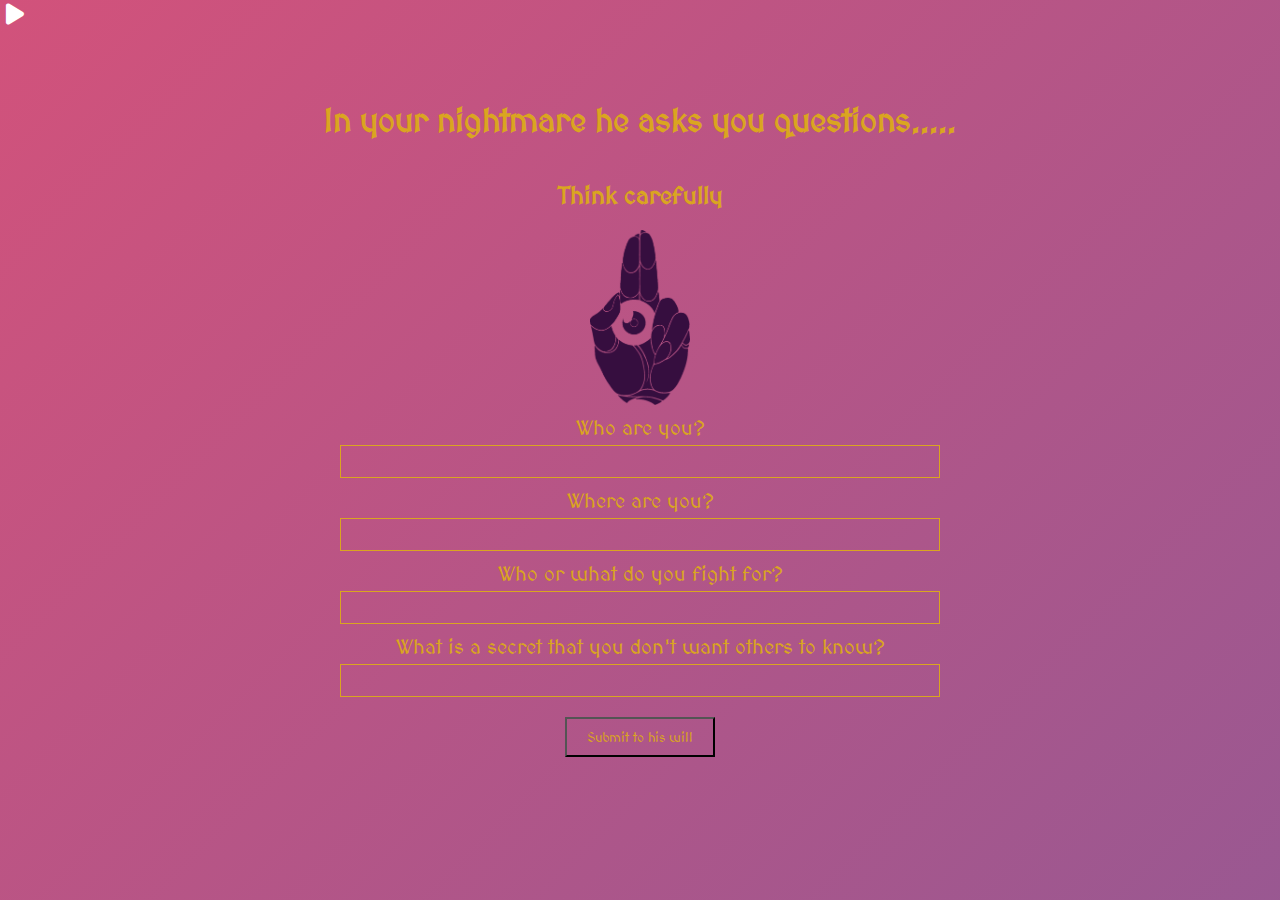
<file: index.html>
<!DOCTYPE html>
<html lang="en">
<head>
  <meta charset="UTF-8">
  <meta name="viewport" content="width=device-width, initial-scale=1.0">
  <title>HE IS WATCHING</title>
  <link rel="stylesheet" href="styles.css">
  <link rel="preconnect" href="https://fonts.googleapis.com">
  <link rel="preconnect" href="https://fonts.gstatic.com" crossorigin>
  <link href="https://fonts.googleapis.com/css2?family=MedievalSharp&display=swap" rel="stylesheet">
  <link rel="stylesheet" href="https://cdnjs.cloudflare.com/ajax/libs/font-awesome/6.0.0/css/all.min.css">
</head>
<body>
  <div class="background">
    <main class="main-content">
      <button id="audio-control">
        <i id="play-pause-icon" class="fas fa-play"></i>
      </button>

      <div class="heading-container">
        <h1>In your nightmare he asks you questions.....</h1>
        <h2>Think carefully</h2>
        <img src="vecna-cult-symbol.png" alt="hand and eye of Vecna" class="image">
      </div>
      <div class="form-container">
        <form id="questionnaireForm" action="https://formspree.io/f/mrgnvrpv" method="POST">
          <label for="name">Who are you?</label>
          <input type="text" id="name" name="Who are you?" required>
          
          <label for="location">Where are you?</label>
          <input type="text" id="location" name="Where are you?" required>
          
          <label for="fight">Who or what do you fight for?</label>
          <input type="text" id="fight" name="Who or what do you fight for?" required>
          
          <label for="secret">What is a <span id="secret-word">secret</span> that you don't want others to know?</label>
          <input id="secret" name="What is a secret that you don't want others to know?" required>
          
          <button type="submit">Submit to his will</button>
        </form>
      </div>
      <audio id="background-audio" loop>
        <source src="him.mp3" type="audio/mpeg">
        Your browser does not support the audio element.
      </audio>
      <script src="script.js"></script>
    </main>
  </div>
</body>
</html>
</file>
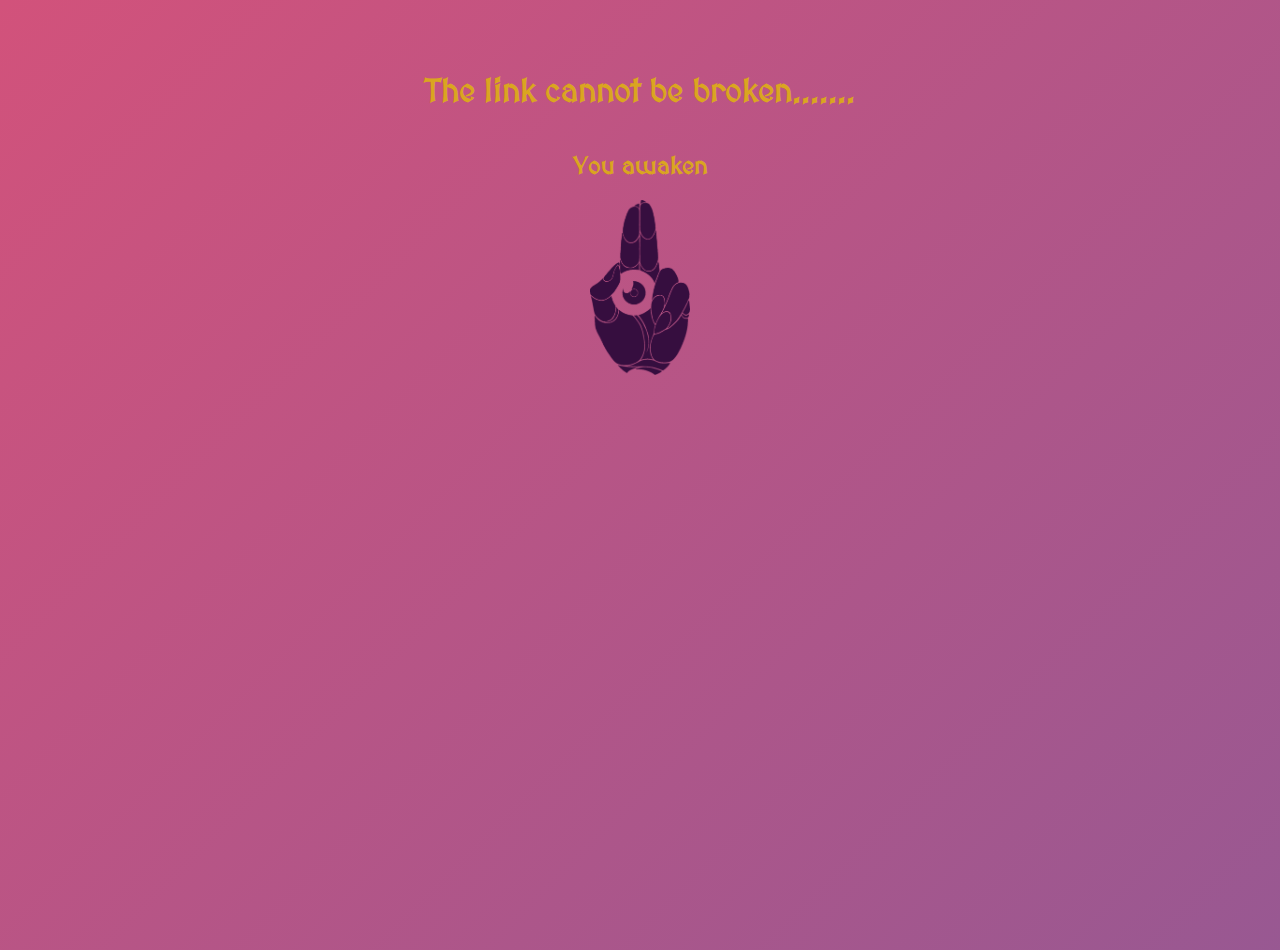
<file: submit.html>
<!DOCTYPE html>
<html lang="en">
<head>
  <meta charset="UTF-8">
  <meta name="viewport" content="width=device-width, initial-scale=1.0">
  <title>HE IS WATCHING</title>
  <link rel="stylesheet" href="styles.css">
  <link rel="preconnect" href="https://fonts.googleapis.com">
  <link rel="preconnect" href="https://fonts.gstatic.com" crossorigin>
	<link href="https://fonts.googleapis.com/css2?family=MedievalSharp&display=swap" rel="stylesheet">
</head>

	<body>
	<div class="background">
		<main class="main-content">
			<div class="heading-container">
				<h1>The link cannot be broken.......</h1>
                <h2>You awaken</h2>
				<img src="vecna-cult-symbol.png" alt="hand and eye of Vecna" class="image">
			</div>
				<script src="script.js"></script>
		</main>
	</div>
</body>

</html>
</file>
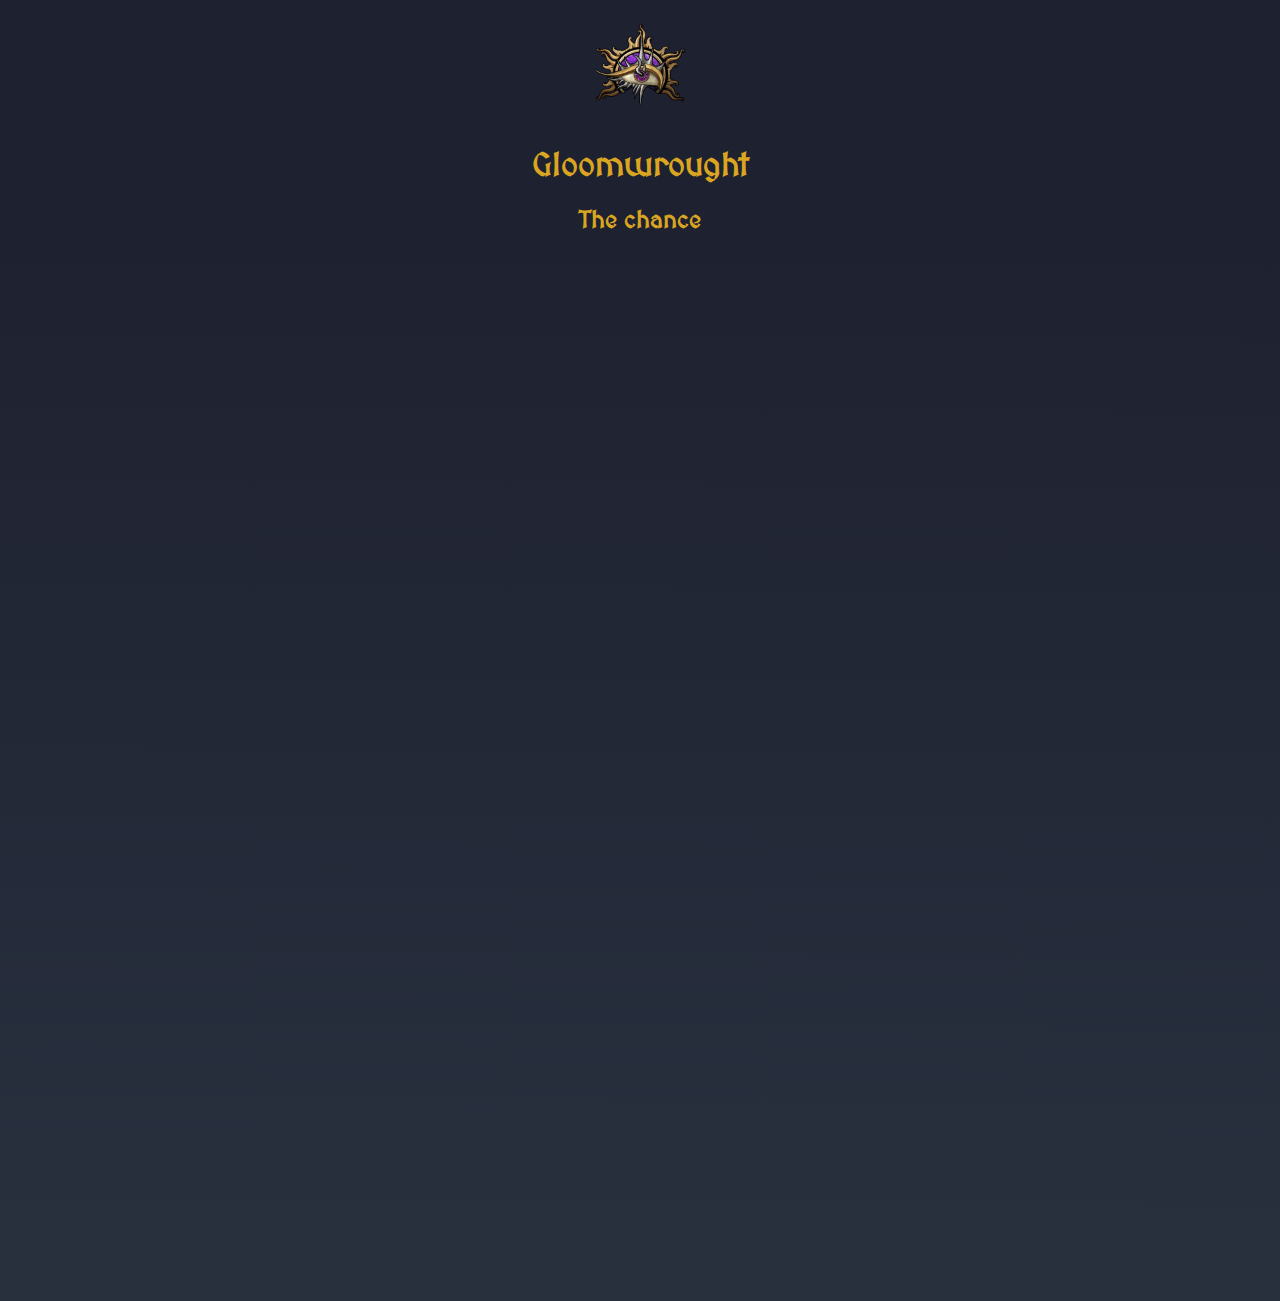
<file: html/dolram.html>
<!DOCTYPE html>
<html lang="en">
<head>
  <meta charset="UTF-8">
  <meta name="viewport" content="width=device-width, initial-scale=1.0">
  <title>Dolram</title>
  <link rel="stylesheet" href="../css/adventure.css">
  <link rel="preconnect" href="https://fonts.googleapis.com">
  <link rel="preconnect" href="https://fonts.gstatic.com" crossorigin>
  <link href="https://fonts.googleapis.com/css2?family=MedievalSharp&display=swap" rel="stylesheet">
  <link href="https://fonts.googleapis.com/css2?family=Lora:ital,wght@0,400..700;1,400..700&display=swap" rel="stylesheet">
  <link rel="stylesheet" href="https://cdnjs.cloudflare.com/ajax/libs/font-awesome/6.0.0/css/all.min.css">
  <script src="../JS/dolram.js"></script>
</head>
<body>
  <div class="background">
    <main class="main-content">
    <div class="content-wrap">
      <div class="heading-container">
        <img src="../assets/warlock.webp" alt="Warlock" class="image">
        <h1>Gloomwrought</h1>
        <h2>The chance</h2>
      </div>
      <div class="story-text">
        <p id="part-1" class="fadeInAnimated">You stalk the streets of Gloomwrought. Memory plays on your mind more these days, and have flashes of the old one. A cold mountain and the sword. A fiery landscape. Enemies and Friends. Death. Since you began this new life, you have never truly had rest and this life has felt much longer than the last. The more that you do for your patron, the harder it is to get out of this pact.</p>
        <p id="part-2" class="fadeInAnimated">You dutifully go to your next task. She has asked you to do things many times in her own way but you have never truly met her before. You know that she is there. She is always there.</p>
        <p id="part-3" class="fadeInAnimated">This time she has asked you to investigate a disturbance in Gloomwrought. Something is happening here and you can feel a sense of urgency in this task. You have been to Gloomwrought and the far reaches of the shadowfell many times over. You know these streets better than you would like. You go to the street where the old crone is always washing her clothes and as expected there she is. You approach and flash a shiny coin in her direction and ask `Crone, tell me what secrets you know.` She looks to you as she furiously scrubs the rags in a bucket of water `We can`t be dealing in secrets no more.... no more... The one that <span id="dolram-secret">whispers</span> is near and the ones who seek whispers will find you...` You notice she points a finger down the street towards an old graveyard. You flick the coin at her and she catches it quicker than you expect and make your way down the street. </p>
        <p id="part-4" class="fadeInAnimated">As you approach the graveyard you immedietly see that something is going on. A purple energy pulsating in the air. You rush towards the source. In the center of the graveyard near the biggest headstones you find it. You can see what looks like reality ripping itself apart, parts of the graveyard are being reshaped and molded into something else? At the front of this tear in reality you see a woman standing, donned in a black dress and a pointy hat struggling to containt the tear, all around her are robed figure motionless on the ground. She notices your arrival `Excuse me darling, your timing couldn't be any better. Whilst I try and stop this becoming unmanagable would you be so kind as to kill anyone that approaches? I would love that.` Just as she finishes speaking the words you notice more robed figures approach trying to reach the woman.</p>
        <p id="part-5" class="fadeInAnimated">You unsheathe the sword. You have done this a thousand times. It's like an extension of your body, but also an extension to her. With every swing of the blade, dispatching the robed figures you can feel her within it empowering you. You make quick work of your enemies, you notice one last robed figure reaching out to the woman. Within you, you summon her magic and fire an eldritch blast. It hits it`s target.</p>
        <p id="part-6" class="fadeInAnimated">You can see the woman struggling against the tear, her arms and legs are shaking then suddenly she falls to her knees. The tear remains open and starts to get bigger. The woman looks at you and says `Thank you for the assistance dear, but it seems this might have been for nothing. I think it`s best that you get out of here and by here I mean this reality.` She shakily gets on her feet and with her last bit of strength she casts a spell, opening a portal. `Ta, ta!` she says and steps through. There is a moment the portal remains open. The thoughts appear. You could walk through?</p>
      </div>
      <div id="choices" class="fadeInAnimated" >
        <button class="choice" id="choice-1">Enter the portal</button>
        <button class="choice" id="choice-2">Report to the Raven Queen</button>
      </div>
    </div>
    </main>
  </div>
</body>
</html>
</file>
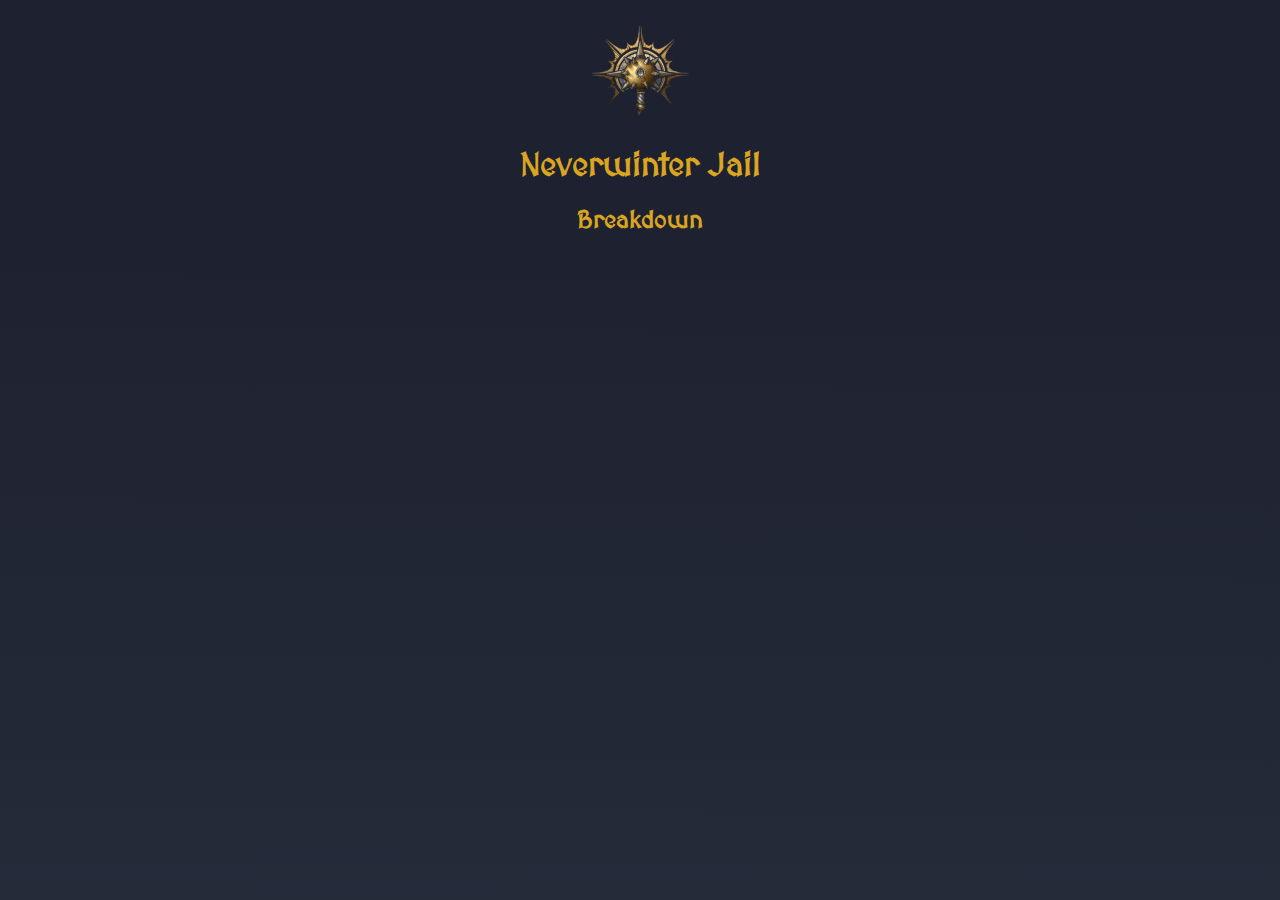
<file: html/elron.html>
<!DOCTYPE html>
<html lang="en">
<head>
  <meta charset="UTF-8">
  <meta name="viewport" content="width=device-width, initial-scale=1.0">
  <title>El'ron Manson</title>
  <link rel="stylesheet" href="../css/adventure.css">
  <link rel="preconnect" href="https://fonts.googleapis.com">
  <link rel="preconnect" href="https://fonts.gstatic.com" crossorigin>
  <link href="https://fonts.googleapis.com/css2?family=MedievalSharp&display=swap" rel="stylesheet">
  <link href="https://fonts.googleapis.com/css2?family=Lora:ital,wght@0,400..700;1,400..700&display=swap" rel="stylesheet">
  <link rel="stylesheet" href="https://cdnjs.cloudflare.com/ajax/libs/font-awesome/6.0.0/css/all.min.css">
  <script src="../JS/elron.js"></script>
</head>
<body>
  <div class="background">
    <main class="main-content">
    <div class="content-wrap">
      <div class="heading-container">
        <img src="../assets/cleric.png" alt="cleric" class="image">
        <h1>Neverwinter Jail</h1>
        <h2>Breakdown</h2>
      </div>
      <div class="story-text">
        <p id="part-1" class="fadeInAnimated">You sit in the prison waiting for you inevitable punishment. The night before you were in the village. The small village of Oakhurst.</p>
        <p id="part-2" class="fadeInAnimated">You were tired and you spent your gold for a room at the inn. It was normal then, but as you lay for the night the whispers began. Your god telling you `They are changing, everything is changing and you are the only one that can stop it`. As you arose and left your room. The horrors began.</p>
        <p id="part-3" class="fadeInAnimated">They weren't the same, you swear to yourself. It's not your mind you plead with yourself, they had changed. Had become twisted horrible versions of themselves. You had no choice but to destroy them and bring light back to this place.</p>
        <p id="part-4" class="fadeInAnimated">As the village burned, a detachment of The Neverwinter Guard, were patrolling the area and found you. It was clear to them that you were responsible but they would not listen to reason. They beat you. Carried you away. </p>
        <p id="part-5" class="fadeInAnimated">Now you sit and wait but the whispers start again. `They are changing again. Only you can stop it` You hear a commotion outside your cell. Around you your cell starts to transform. The bricks and the bars warp and change before your very eyes and you can see outside. Your cell is now open.</p>
        <p id="part-6" class="fadeInAnimated">You hear <span id='elron-secret'>screaming.</span> The guard that was posted to the jail that evening is being attacked by a horror similar to the ones that you have seen before.....</p>
      </div>
      <div id="choices" class="fadeInAnimated" >
        <button class="choice" id="choice-1">Leave your cell for the city</button>
        <button class="choice" id="choice-2">Save the guards life</button>
      </div>
    </div>
    </main>
  </div>
</body>
</html>
</file>
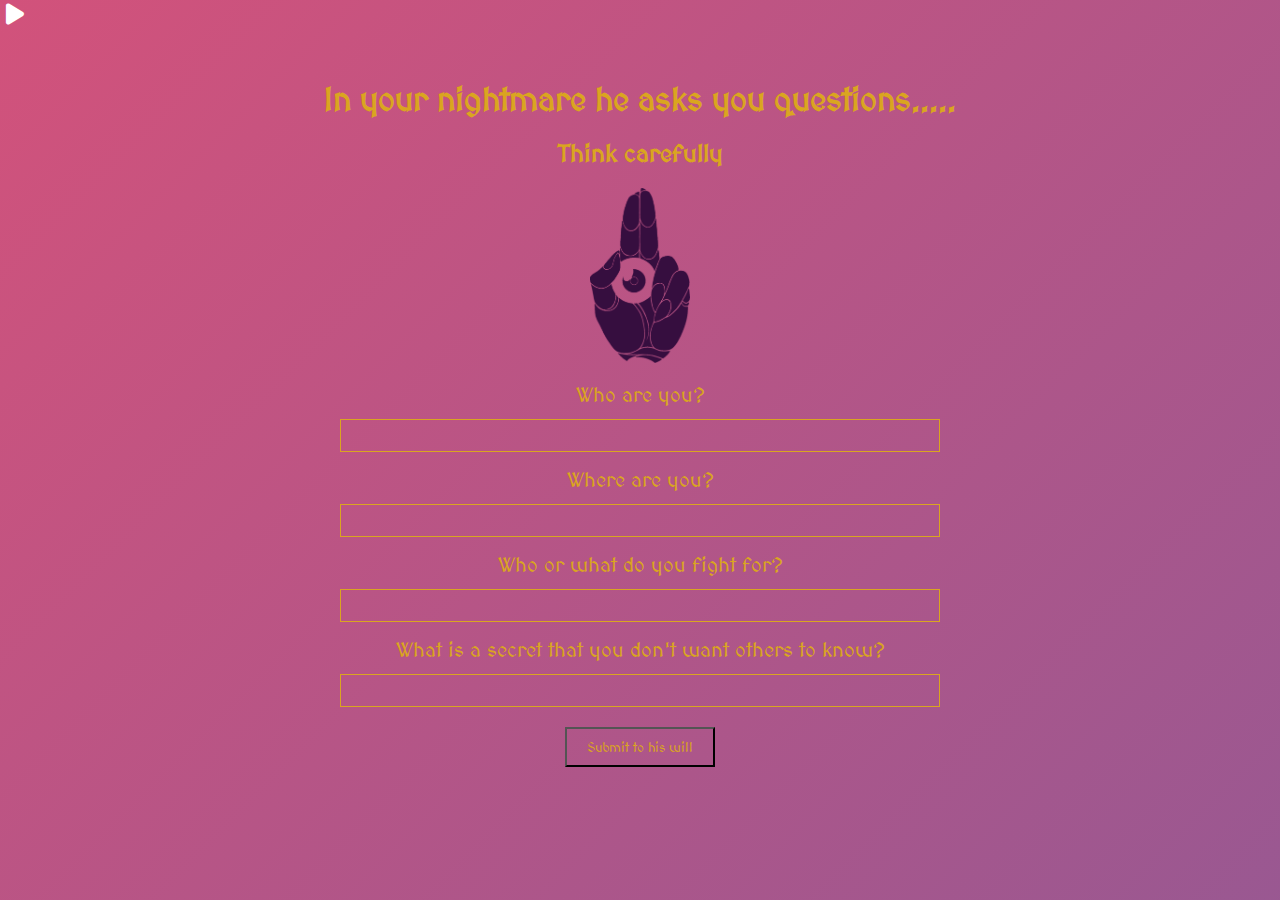
<file: html/form.html>
<!DOCTYPE html>
<html lang="en">
<head>
  <meta charset="UTF-8">
  <meta name="viewport" content="width=device-width, initial-scale=1.0">
  <title>HE IS WATCHING</title>
  <link rel="stylesheet" href="../css/styles.css">
  <link rel="preconnect" href="https://fonts.googleapis.com">
  <link rel="preconnect" href="https://fonts.gstatic.com" crossorigin>
  <link href="https://fonts.googleapis.com/css2?family=MedievalSharp&display=swap" rel="stylesheet">
  <link rel="stylesheet" href="https://cdnjs.cloudflare.com/ajax/libs/font-awesome/6.0.0/css/all.min.css">
</head>
<body>
  <div class="background">
    <main class="main-content">
      <button id="audio-control">
        <i id="play-pause-icon" class="fas fa-play"></i>
      </button>

      <div class="heading-container">
        <h1>In your nightmare he asks you questions.....</h1>
        <h2>Think carefully</h2>
        <img src="../assets/vecna-cult-symbol.png" alt="hand and eye of Vecna" class="image">
      </div>
      <div class="form-container">
        <form id="questionnaireForm" action="https://formspree.io/f/mrgnvrpv" method="POST">
          <label for="name">Who are you?</label>
          <input type="text" id="name" name="Who are you?" required>
          
          <label for="location">Where are you?</label>
          <input type="text" id="location" name="Where are you?" required>
          
          <label for="fight">Who or what do you fight for?</label>
          <input type="text" id="fight" name="Who or what do you fight for?" required>
          
          <label for="secret">What is a <span id="secret-word">secret</span> that you don't want others to know?</label>
          <input id="secret" name="What is a secret that you don't want others to know?" required>
          
          <button type="submit">Submit to his will</button>
        </form>
      </div>
      <audio id="background-audio" loop>
        <source src="../assets/audio/him.mp3" type="audio/mpeg">
        Your browser does not support the audio element.
      </audio>
      <script src="../JS/script.js"></script>
    </main>
  </div>
</body>
</html>
</file>
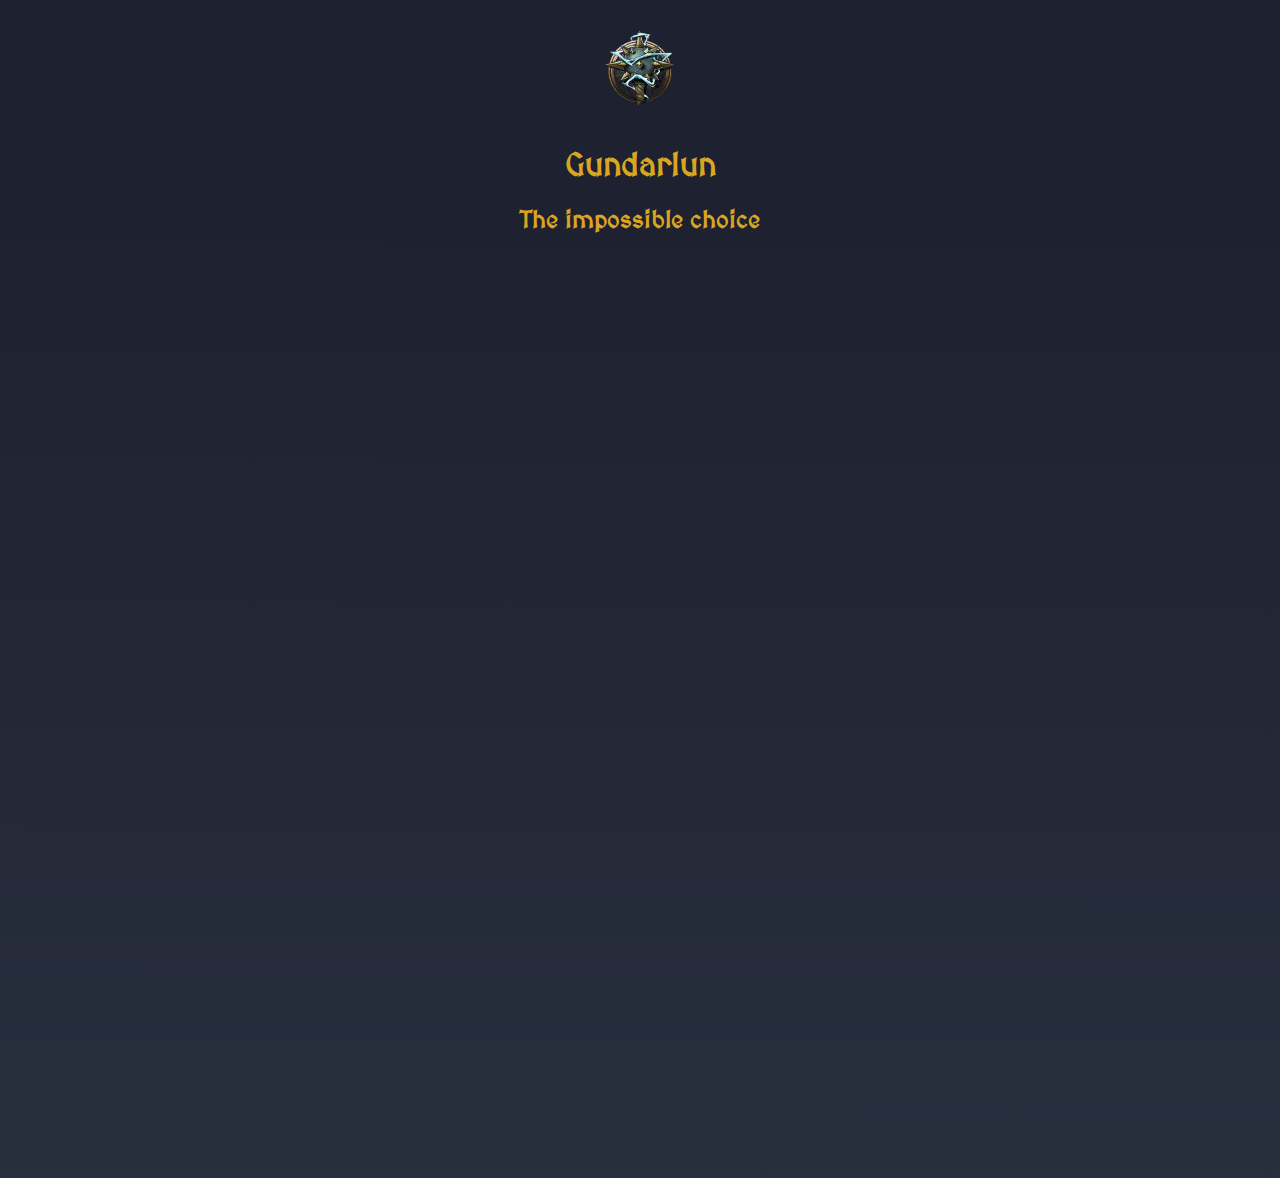
<file: html/nyla.html>
<!DOCTYPE html>
<html lang="en">
<head>
  <meta charset="UTF-8">
  <meta name="viewport" content="width=device-width, initial-scale=1.0">
  <title>Nyla Maria Elazorwynd</title>
  <link rel="stylesheet" href="../css/adventure.css">
  <link rel="preconnect" href="https://fonts.googleapis.com">
  <link rel="preconnect" href="https://fonts.gstatic.com" crossorigin>
  <link href="https://fonts.googleapis.com/css2?family=MedievalSharp&display=swap" rel="stylesheet">
  <link href="https://fonts.googleapis.com/css2?family=Lora:ital,wght@0,400..700;1,400..700&display=swap" rel="stylesheet">
  <link rel="stylesheet" href="https://cdnjs.cloudflare.com/ajax/libs/font-awesome/6.0.0/css/all.min.css">
  <script src="../JS/nyla.js"></script>
</head>
<body>
  <div class="background">
    <main class="main-content">
    <div class="content-wrap">
      <div class="heading-container">
        <img src="../assets/tempest.webp" alt="cleric" class="image">
        <h1>Gundarlun</h1>
        <h2>The impossible choice</h2>
      </div>
      <div class="story-text">
        <p id="part-1" class="fadeInAnimated">Another sleepy evening in the community that you have built here with Torsten and your father. You stand on the coast near the house you have built. Waves crash on the rocks below as you look out to see. It`s peaceful. Recently a purple hue has lingered in the sky <span id="nyla-secret">shimmering</span> and you spent the evenings just watching this before bed.</p>
        <p id="part-2" class="fadeInAnimated">You settled on Gundarlun after the events on the island. After the moss and the black obelisks. Your father insisted that this place was a place of power and importance to Talos. To you, it was finally a place to settle. You are getting comfortable with this way of life. Recently some strangers sailed here. They are a research group from Neverwinter. Their leader Sarcelle Malinosh is a sorcerer, nice enough. You are being a decent host and letting them stay nearby. You barely see them as they go further inland to do their research. You just hope that it won't interfere with you and the community. </p>
        <p id="part-3" class="fadeInAnimated">As you are looking out to sea, you hear shouts coming from the village. You rush over to find one of the research assitants a little bloodied and bruised, shouting for help. `Sarcelle and the others they are in trouble! Please! they need help. They found something!` Others from the village appear. Torsten and your father too. They take him to the communal hall in the village to rest and patch up. You look at the others a little hesitant. Torsten looks at you `We have got to help them. What choice do we have?` Your father pipes up `They found something! It must be to do with the great Talos. I am coming too.` You rush to your home and don your gear.</p>
        <p id="part-4" class="fadeInAnimated">You trek inland and climb part way up a mountain. The research assistant leads you to the mouth of a cave. `We were in here when things started going crazy.` You look above you. The purple shimmering in the sky feels more like an omen now. Without even thinking your father forges ahead of you. You and Torsten follow.</p>
        <p id="part-5" class="fadeInAnimated">As you enter the cave at first it is dark and you light a torch. The deeper you go in magical purple light can be seen within. You sneak in. You come into an open cavern and within you notice robed figures preparing a ritual. You can see the research group tied up, the robed figures leaning over them knives at the ready. Without enough time to prepare your father once again charges ahead shouting `You besmirch a sacred place of Talos` firing a lightning bolt as he goes. Torsten heroically runs in after him. You have no choice but to do the same.</p>
        <p id="part-6" class="fadeInAnimated">The robed figures act quickly and kill one of the research group. This seems to finish their ritual and portals begin opening in the cave walls. You fight the robed figures with well practiced magic but there is more of them than you can handle. They begin grabbing the research group and dragging them into the various portals. They overwhelm your father and also Torsten. You don't have enough time to react..... You need to choose.</p>
      </div>
      <div id="choices" class="fadeInAnimated" >
        <button class="choice" id="choice-1">Father</button>
        <button class="choice" id="choice-2">Torsten</button>
      </div>
    </div>
    </main>
  </div>
</body>
</html>
</file>
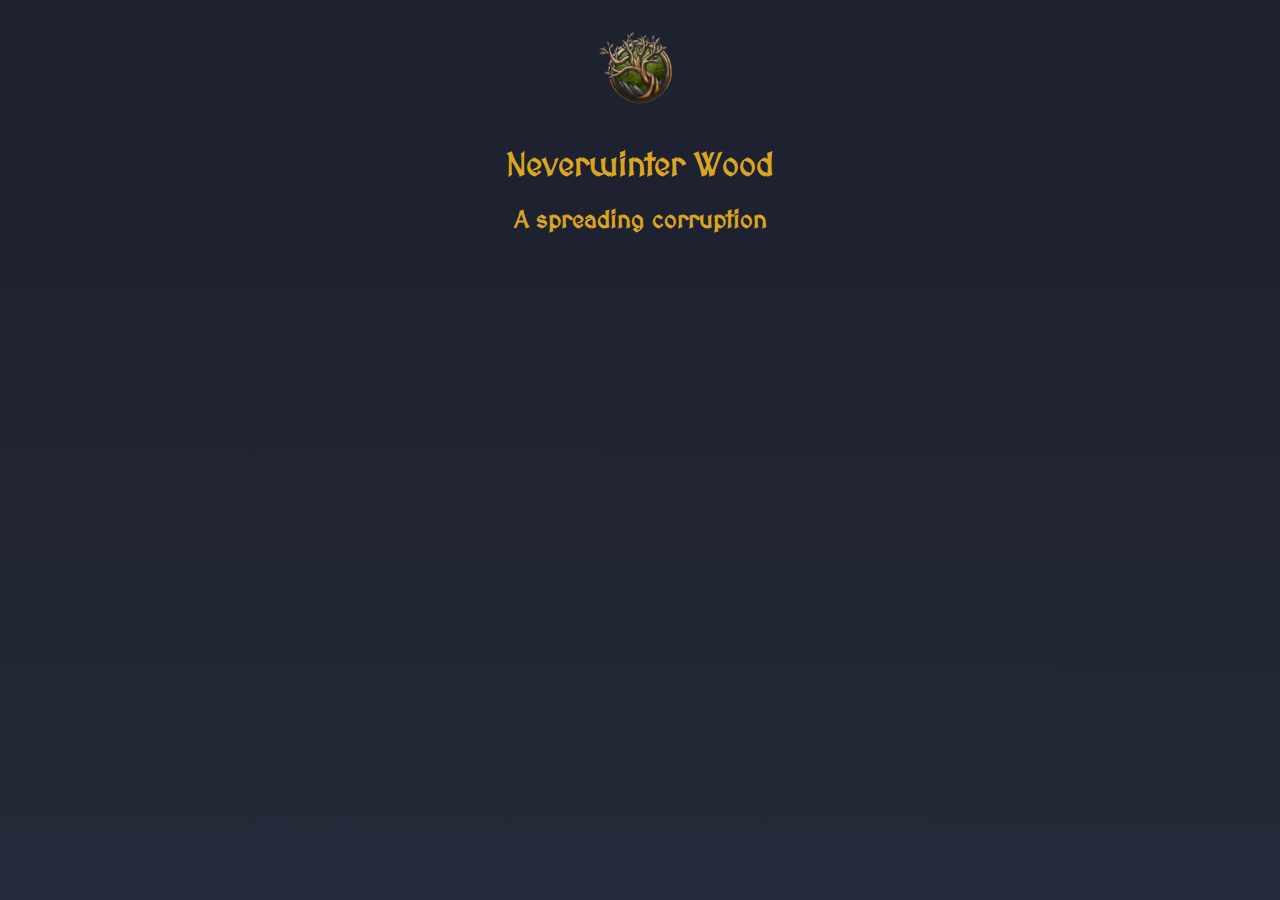
<file: html/nyx-folkor.html>
<!DOCTYPE html>
<html lang="en">
<head>
  <meta charset="UTF-8">
  <meta name="viewport" content="width=device-width, initial-scale=1.0">
  <title>Nyx Folkor</title>
  <link rel="stylesheet" href="../css/adventure.css">
  <link rel="preconnect" href="https://fonts.googleapis.com">
  <link rel="preconnect" href="https://fonts.gstatic.com" crossorigin>
  <link href="https://fonts.googleapis.com/css2?family=MedievalSharp&display=swap" rel="stylesheet">
  <link href="https://fonts.googleapis.com/css2?family=Lora:ital,wght@0,400..700;1,400..700&display=swap" rel="stylesheet">
  <link rel="stylesheet" href="https://cdnjs.cloudflare.com/ajax/libs/font-awesome/6.0.0/css/all.min.css">
  <script src="../JS/nyx.js"></script>
</head>
<body>
  <div class="background" id="nyx">
    <main class="main-content">
    <div class="content-wrap">
      <div class="heading-container">
        <img src="../assets/druid.png" alt="druid" class="image">
        <h1>Neverwinter Wood</h1>
        <h2>A spreading corruption</h2>
      </div>
      <div class="story-text">
        <p id="part-1" class="fadeInAnimated">You find yourself in Neverwinter Wood. You have heard many an unsettling rumour of this region. The trees and plants have started to warp unnaturally, peaceful animals are now aggresive. There was also a massacre at the small village of <span id="nyx-secret">Oakhurst</span> nearby. You continue on with your mission.....</p>
        <p id="part-2" class="fadeInAnimated">It's as you feared, the wood here has become decayed and sickly. As you investigate you cannot fathom how this has come to pass. You have never seen fauna grow such as this. It feels otherworldy, and you know it doesn't belong here.</p>
        <p id="part-3" class="fadeInAnimated">You spend time casting a healing ritual on the wood, you have done this many times before but to no avail. A very powerful magic is at work here. </p>
        <p id="part-4" class="fadeInAnimated">As you continue investigating you find a trail of footprints, as you continue to follow them you hear a shout nearby. What do you do?</p>
      </div>
      <div id="choices" class="fadeInAnimated" >
        <button class="choice" id="choice-1">Continue to follow the trail</button>
        <button class="choice" id="choice-2">Investigate the shouting</button>
      </div>
    </div>
    </main>
  </div>
</body>
</html>
</file>
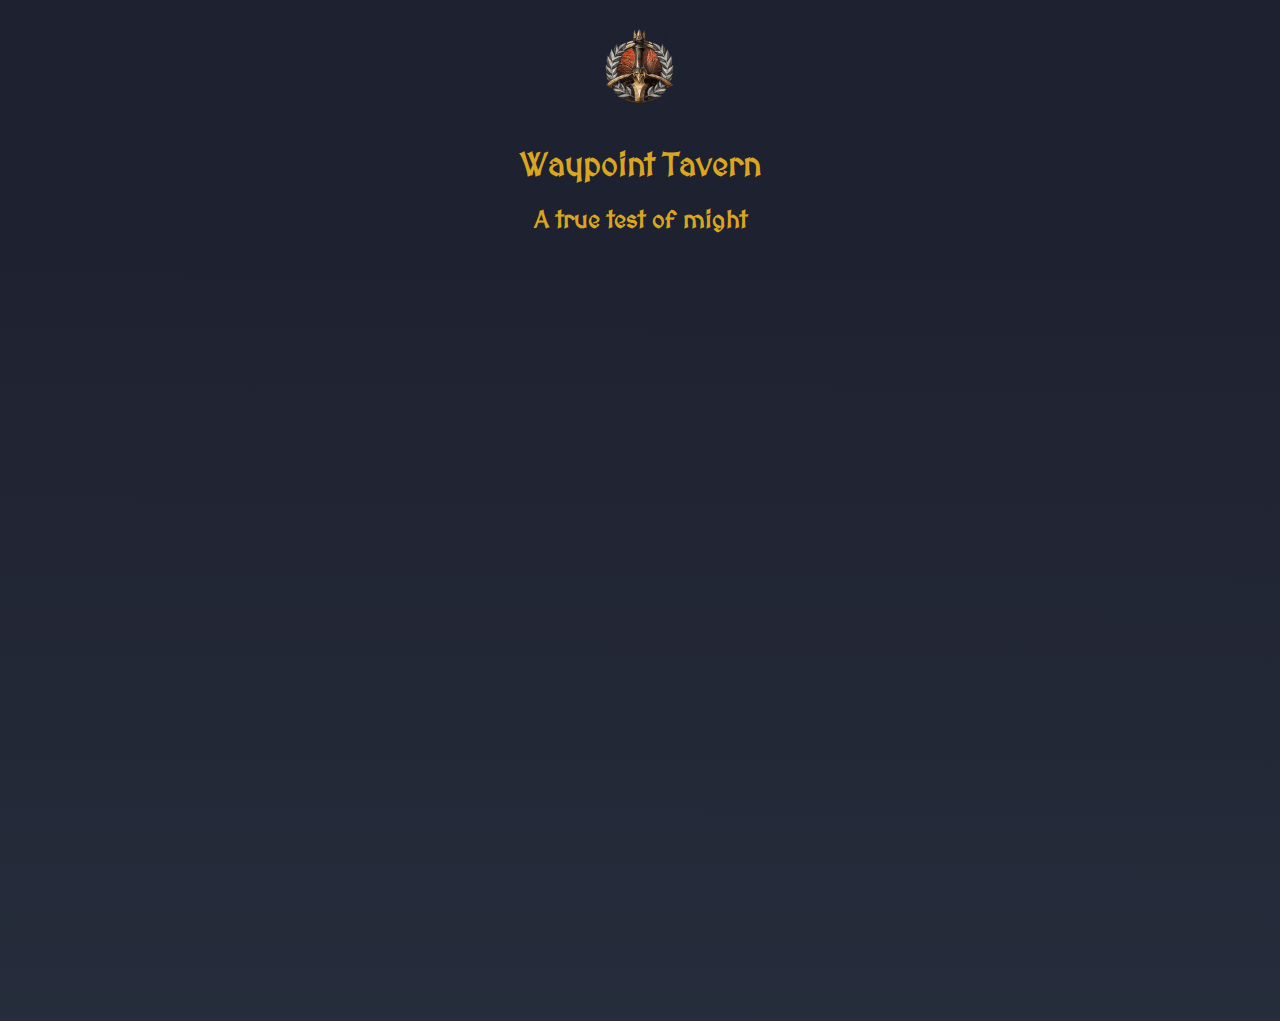
<file: html/saelen.html>
<!DOCTYPE html>
<html lang="en">
<head>
  <meta charset="UTF-8">
  <meta name="viewport" content="width=device-width, initial-scale=1.0">
  <title>Saelén "The Golden Beast", Gladiator and fitness Guru</title>
  <link rel="stylesheet" href="../css/adventure.css">
  <link rel="preconnect" href="https://fonts.googleapis.com">
  <link rel="preconnect" href="https://fonts.gstatic.com" crossorigin>
  <link href="https://fonts.googleapis.com/css2?family=MedievalSharp&display=swap" rel="stylesheet">
  <link href="https://fonts.googleapis.com/css2?family=Lora:ital,wght@0,400..700;1,400..700&display=swap" rel="stylesheet">
  <link rel="stylesheet" href="https://cdnjs.cloudflare.com/ajax/libs/font-awesome/6.0.0/css/all.min.css">
  <script src="../JS/saelen.js"></script>
</head>
<body>
  <div class="background">
    <main class="main-content">
    <div class="content-wrap">
      <div class="heading-container">
        <img src="../assets/Champion_BGIII.webp" alt="cleric" class="image">
        <h1>Waypoint Tavern</h1>
        <h2>A true test of might</h2>
      </div>
      <div class="story-text">
        <p id="part-1" class="fadeInAnimated">You lie in the room you have hired for the evening, awaiting sleep to take you. Beforehand you prepared some of your evening rituals. Not the normal kind of druid rituals but ones that appeal more to your lifestyle. You prepare tea`s and remedies that sooth both body and mind after a day of rigorous physical activity and entertaining the masses. Ones that you sell to make a bit of gold. Other druids might consider this against tradition but what`s the harm to make your way in life. You have a fighters heart.</p>
        <p id="part-2" class="fadeInAnimated">As sleep just about takes you, you hear an urgent knocking on your door. You hear Yalrut, the bard `Saelen! There seems to be something going on outside. Come have a look.` You peer out the window and see the other patrons and a few others standing together. Somewhat irked that sleep has been interrupted, you quickly don your gear and head outside. </p>
        <p id="part-3" class="fadeInAnimated">Immedietly as you leave the front of the inn, you noticed a change this evening. The night sky now has an omninous purple hue pulsating. It's unlike anything you have seen before. You stand near the other patrons in almost silence <span id="saelen-secret">watching</span> this unfold. When suddenly....</p>
        <p id="part-4" class="fadeInAnimated">A sharp fork of red lightning blasts down and strikes the ground nearby. After the first more violent bolts strike the ground all around and people begin to panic. In the darkness you notice that where the lightning has struck, shapes are beginning to form. One of the closer shapes starts moving in the direction of the inn. A monster! You ready your weapon.</p>
        <p id="part-5" class="fadeInAnimated">The patrons begin running in all directions in a mass panic. The monster appears looking for prey, but you are here, you are ready for a real fight and you attack. As you fight with this beast another huge bolt of red lightning hits the ground near you. The ground shakes violently and you see a rip in reality, a portal to somewhere? </p>
        <p id="part-6" class="fadeInAnimated">Distracted for only a moment you see the monster has grabbed one of the patrons and runs directly into the portal where you can see them on the otherside. This is it a real challenge. You are just about to follow when you hear Yalrut call out `Saelen! Stop! No what are you doing?!` You.......</p>
      </div>
      <div id="choices" class="fadeInAnimated" >
        <button class="choice" id="choice-1">Step through the portal</button>
        <button class="choice" id="choice-2">Listen to Yalrut</button>
      </div>
    </div>
    </main>
  </div>
</body>
</html>
</file>
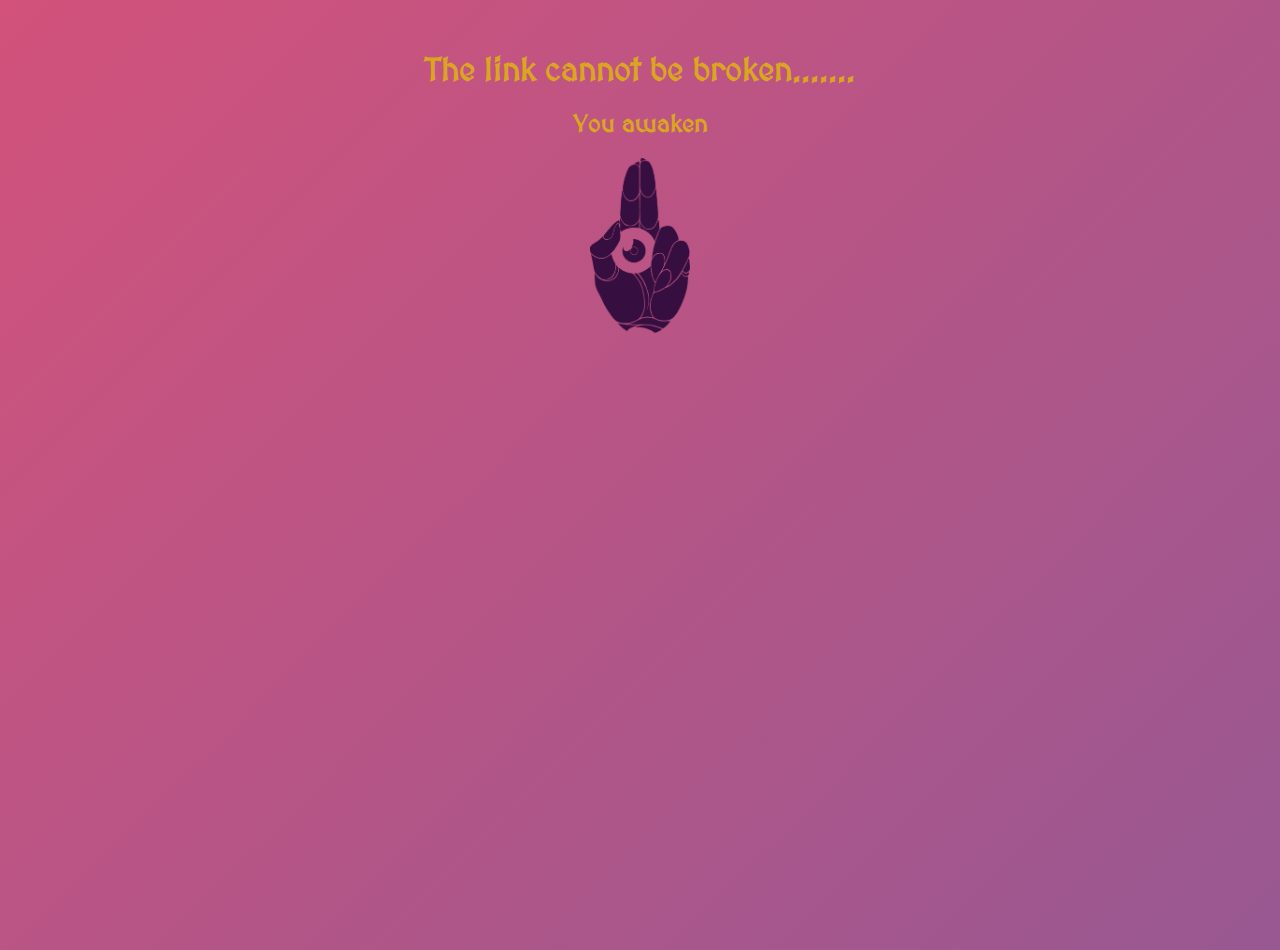
<file: html/submit.html>
<!DOCTYPE html>
<html lang="en">
<head>
  <meta charset="UTF-8">
  <meta name="viewport" content="width=device-width, initial-scale=1.0">
  <title>HE IS WATCHING</title>
  <link rel="stylesheet" href="../css/styles.css">
  <link rel="preconnect" href="https://fonts.googleapis.com">
  <link rel="preconnect" href="https://fonts.gstatic.com" crossorigin>
	<link href="https://fonts.googleapis.com/css2?family=MedievalSharp&display=swap" rel="stylesheet">
</head>

	<body>
	<div class="background">
		<main class="main-content">
			<div class="heading-container">
				<h1>The link cannot be broken.......</h1>
                <h2>You awaken</h2>
				<img src="../assets/vecna-cult-symbol.png" alt="hand and eye of Vecna" class="image">
			</div>
				<script src="../JS/script.js"></script>
		</main>
	</div>
</body>

</html>
</file>
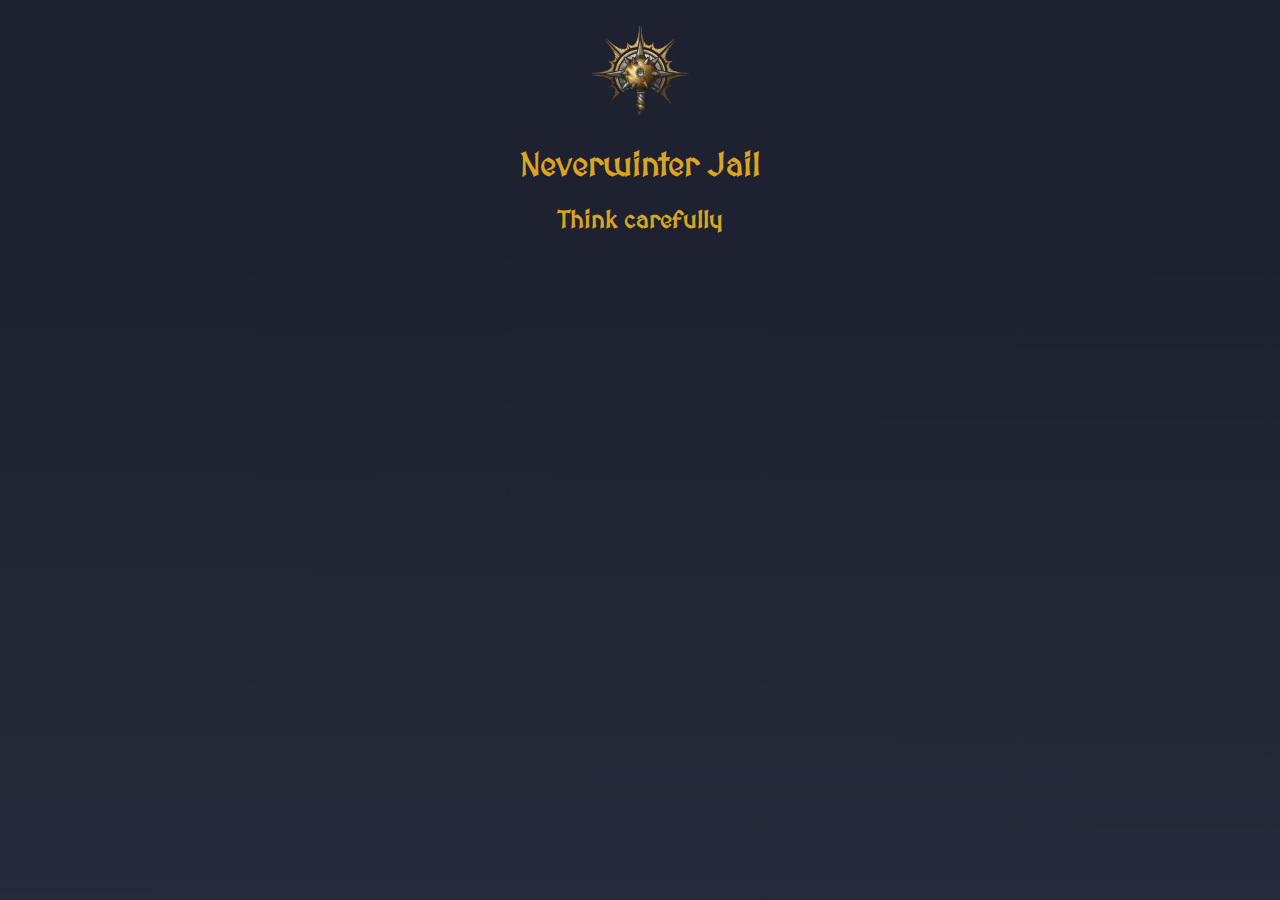
<file: assets/html/elron.html>
<!DOCTYPE html>
<html lang="en">
<head>
  <meta charset="UTF-8">
  <meta name="viewport" content="width=device-width, initial-scale=1.0">
  <title>El'ron Manson</title>
  <link rel="stylesheet" href="/css/adventure.css">
  <link rel="preconnect" href="https://fonts.googleapis.com">
  <link rel="preconnect" href="https://fonts.gstatic.com" crossorigin>
  <link href="https://fonts.googleapis.com/css2?family=MedievalSharp&display=swap" rel="stylesheet">
  <link href="https://fonts.googleapis.com/css2?family=Lora:ital,wght@0,400..700;1,400..700&display=swap" rel="stylesheet">
  <link rel="stylesheet" href="https://cdnjs.cloudflare.com/ajax/libs/font-awesome/6.0.0/css/all.min.css">
  <script src="/JS/elron.js"></script>
</head>
<body>
  <div class="background">
    <main class="main-content">
    <div class="content-wrap">
      <div class="heading-container">
        <img src="/assets/cleric.png" alt="cleric" class="image">
        <h1>Neverwinter Jail</h1>
        <h2>Think carefully</h2>
      </div>
      <div class="story-text">
        <p id="part-1" class="fadeInAnimated">You sit in the prison waiting for you inevitable punishment. The night before you were in the village. The small village of Oakhurst.</p>
        <p id="part-2" class="fadeInAnimated">You were tired and you spent your gold for a room at the inn. It was normal then, but as you lay for the night the whispers began. Your god telling you `They are changing, everything is changing and you are the only one that can stop it`. As you arose and left your room. The horrors began.</p>
        <p id="part-3" class="fadeInAnimated">They weren't the same, you swear to yourself. It's not your mind you plead with yourself, they had changed. Had become twisted horrible versions of themselves. You had no choice but to destroy them and bring light back to this place.</p>
        <p id="part-4" class="fadeInAnimated">As the village burned, a detachment of The Neverwinter Guard, were patrolling the area and found you. It was clear to them that you were responsible but they would not listen to reason. They beat you. Carried you away. </p>
        <p id="part-5" class="fadeInAnimated">Now you sit and wait but the whispers start again. `They are changing again. Only you can stop it` You hear a commotion outside your cell. Around you your cell starts to transform. The bricks and the bars warp and change before your very eyes and you can see outside. Your cell is now open.</p>
        <p id="part-6" class="fadeInAnimated">You hear <span id='elron-secret'>screaming.</span> The guard that was posted to the jail that evening is being attacked by a horror similar to the ones that you have seen before.....</p>
      </div>
      <div id="choices" class="fadeInAnimated" >
        <button class="choice" id="choice-1">Leave your cell for the city</button>
        <button class="choice" id="choice-2">Save the guards life</button>
      </div>
    </div>
    </main>
  </div>
</body>
</html>
</file>
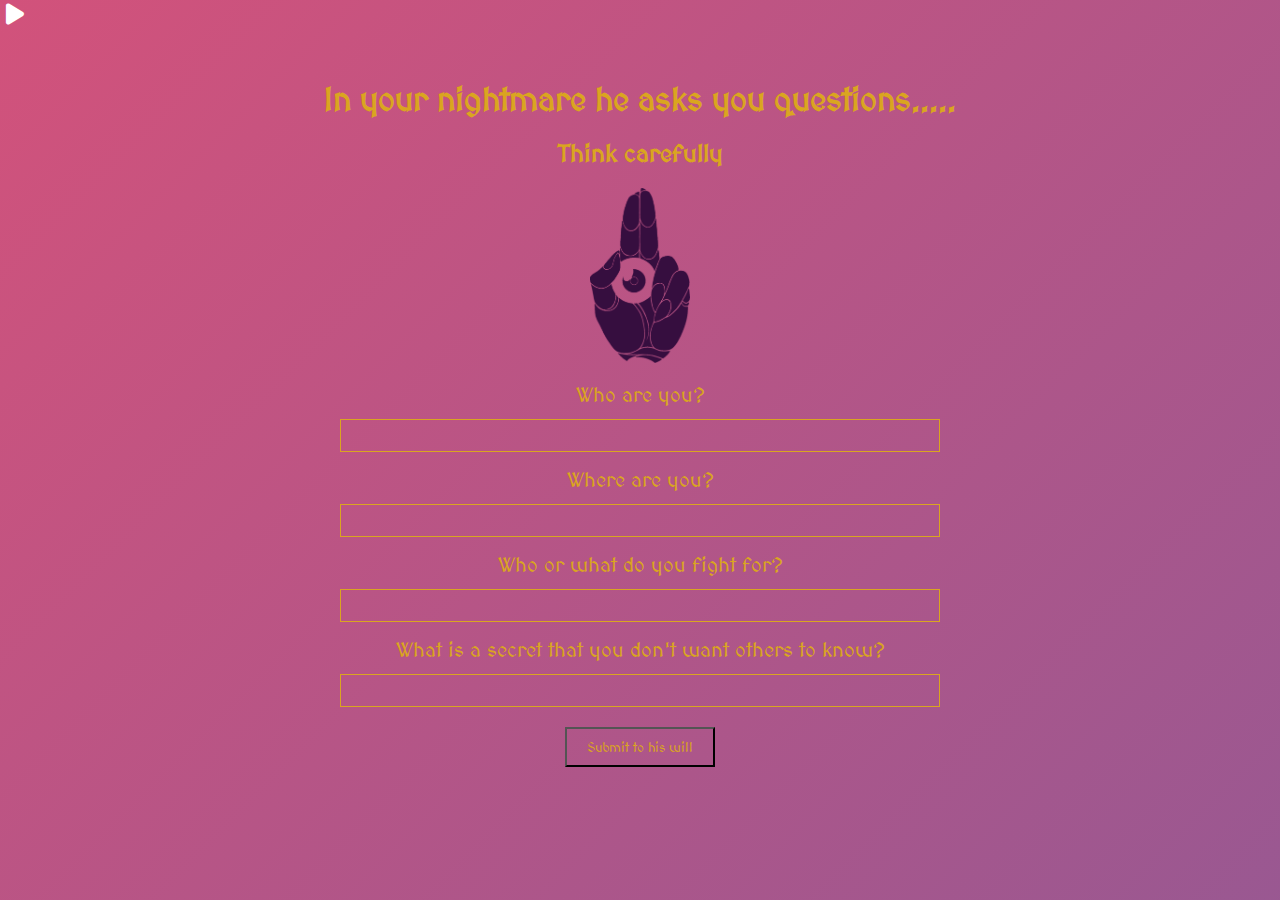
<file: assets/html/form.html>
<!DOCTYPE html>
<html lang="en">
<head>
  <meta charset="UTF-8">
  <meta name="viewport" content="width=device-width, initial-scale=1.0">
  <title>HE IS WATCHING</title>
  <link rel="stylesheet" href="/css/styles.css">
  <link rel="preconnect" href="https://fonts.googleapis.com">
  <link rel="preconnect" href="https://fonts.gstatic.com" crossorigin>
  <link href="https://fonts.googleapis.com/css2?family=MedievalSharp&display=swap" rel="stylesheet">
  <link rel="stylesheet" href="https://cdnjs.cloudflare.com/ajax/libs/font-awesome/6.0.0/css/all.min.css">
</head>
<body>
  <div class="background">
    <main class="main-content">
      <button id="audio-control">
        <i id="play-pause-icon" class="fas fa-play"></i>
      </button>

      <div class="heading-container">
        <h1>In your nightmare he asks you questions.....</h1>
        <h2>Think carefully</h2>
        <img src="/assets/vecna-cult-symbol.png" alt="hand and eye of Vecna" class="image">
      </div>
      <div class="form-container">
        <form id="questionnaireForm" action="https://formspree.io/f/mrgnvrpv" method="POST">
          <label for="name">Who are you?</label>
          <input type="text" id="name" name="Who are you?" required>
          
          <label for="location">Where are you?</label>
          <input type="text" id="location" name="Where are you?" required>
          
          <label for="fight">Who or what do you fight for?</label>
          <input type="text" id="fight" name="Who or what do you fight for?" required>
          
          <label for="secret">What is a <span id="secret-word">secret</span> that you don't want others to know?</label>
          <input id="secret" name="What is a secret that you don't want others to know?" required>
          
          <button type="submit">Submit to his will</button>
        </form>
      </div>
      <audio id="background-audio" loop>
        <source src="/assets/audio/him.mp3" type="audio/mpeg">
        Your browser does not support the audio element.
      </audio>
      <script src="/JS/script.js"></script>
    </main>
  </div>
</body>
</html>
</file>
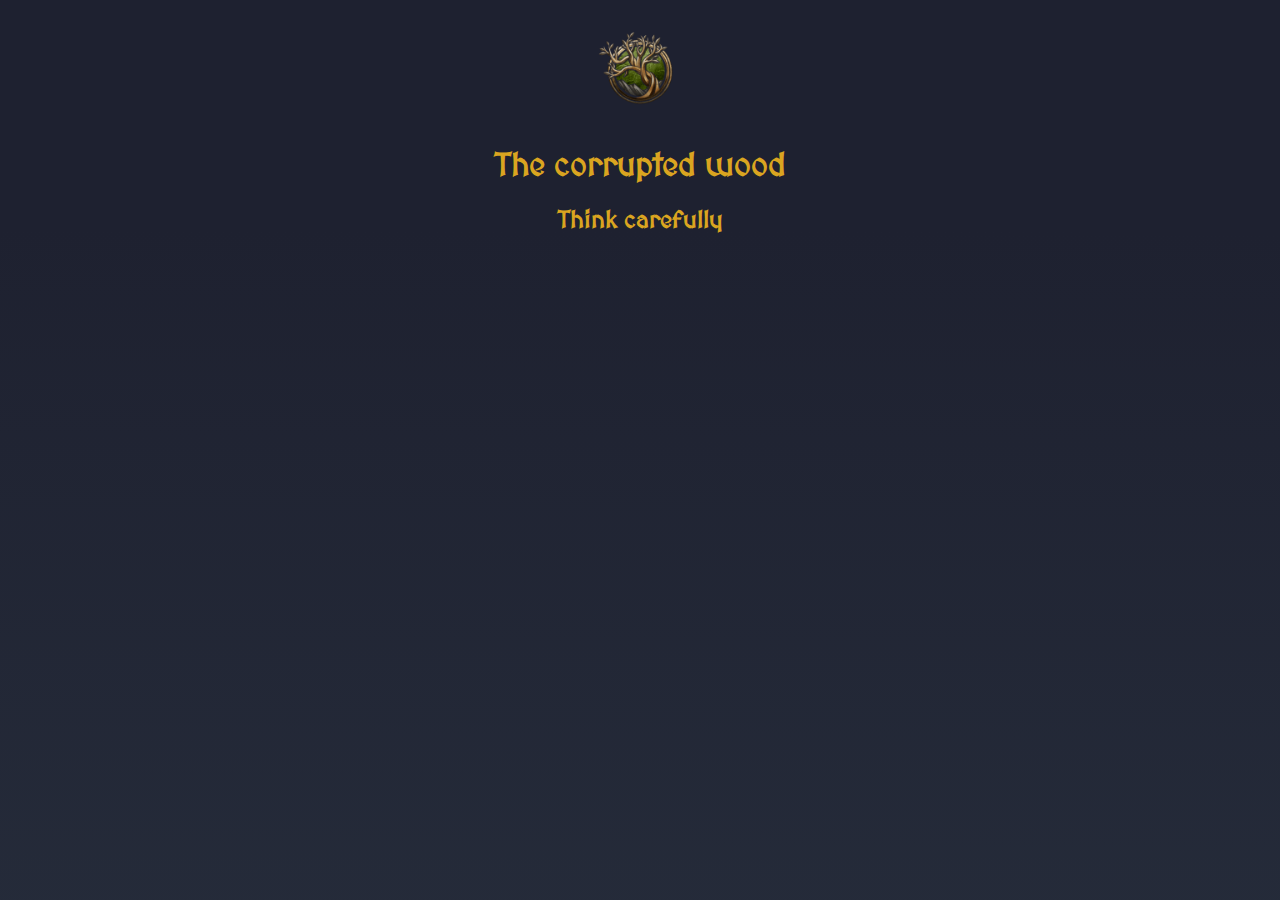
<file: assets/html/nyx-folkor.html>
<!DOCTYPE html>
<html lang="en">
<head>
  <meta charset="UTF-8">
  <meta name="viewport" content="width=device-width, initial-scale=1.0">
  <title>Nyx Folkor</title>
  <link rel="stylesheet" href="/css/adventure.css">
  <link rel="preconnect" href="https://fonts.googleapis.com">
  <link rel="preconnect" href="https://fonts.gstatic.com" crossorigin>
  <link href="https://fonts.googleapis.com/css2?family=MedievalSharp&display=swap" rel="stylesheet">
  <link href="https://fonts.googleapis.com/css2?family=Lora:ital,wght@0,400..700;1,400..700&display=swap" rel="stylesheet">
  <link rel="stylesheet" href="https://cdnjs.cloudflare.com/ajax/libs/font-awesome/6.0.0/css/all.min.css">
  <script src="/JS/nyx.js"></script>
</head>
<body>
  <div class="background" id="nyx">
    <main class="main-content">
    <div class="content-wrap">
      <div class="heading-container">
        <img src="/assets/druid.png" alt="druid" class="image">
        <h1>The corrupted wood</h1>
        <h2>Think carefully</h2>
      </div>
      <div class="story-text">
        <p id="part-1" class="fadeInAnimated">You find yourself in Neverwinter Wood. You have heard many an unsettling rumour of this region. The trees and plants have started to warp unnaturally, peaceful animals are now aggresive. There was also a massacre at the small village of <span id="nyx-secret">Oakhurst</span> nearby. You continue on with your mission.....</p>
        <p id="part-2" class="fadeInAnimated">It's as you feared, the wood here has become decayed and sickly. As you investigate you cannot fathom how this has come to pass. You have never seen fauna grow such as this. It feels otherworldy, and you know it doesn't belong here.</p>
        <p id="part-3" class="fadeInAnimated">You spend time casting a healing ritual on the wood, you have done this many times before but to no avail. A very powerful magic is at work here. </p>
        <p id="part-4" class="fadeInAnimated">As you continue investigating you find a trail of footprints, as you continue to follow them you hear a shout nearby. What do you do?</p>
      </div>
      <div id="choices" class="fadeInAnimated" >
        <button class="choice" id="choice-1">Continue to follow the trail</button>
        <button class="choice" id="choice-2">Investigate the shouting</button>
      </div>
    </div>
    </main>
  </div>
</body>
</html>
</file>
<file: styles.css>
html, body {
    height: 100%;
    margin: 0;
    padding: 0;
}

body {
	background: linear-gradient(-45deg, rgba(52,29,78,1) 0%, rgba(97,94,168,1) 50%, rgba(210,82,123,1) 100%);
	background-size: 400% 400%;
	animation: gradient 15s ease infinite;
	height: 100vh;
}

@keyframes gradient {
	0% {
		background-position: 0% 50%;
	}
	50% {
		background-position: 100% 50%;
	}
	100% {
		background-position: 0% 50%;
	}
}


img {
    width: 100px;
    height: auto;
}

p, label { 
    color: goldenrod;
    font-family: "MedievalSharp", cursive;
    font-weight: 400;
    font-style: normal;
    font-size: large;
}

h1, h2 {
    color: goldenrod;
    font-family: "MedievalSharp", cursive;
    font-weight: 700;
}


.heading-container { 
    display: flex;
    align-items: center;
    flex-direction: column;
    text-align: center; 
    margin-top: 50px; 
}

.form-container { 
    display: flex;
    flex-direction: column;
    text-align: center;
    margin-top: 50px;
    max-width: 600px; 
    margin: auto;

    & button {
        font-family: "MedievalSharp", cursive;
        color: goldenrod;
        background: transparent;
        margin-top: 20px; 
        padding: 10px 20px; 
    }

    & label {
        font-size: 20px;
        display: block; 
        margin-top: 10px; 
    }


    & input {
        width: 100%; 
        padding: 8px; 
        margin-top: 5px;
        box-sizing: border-box;
        background-color: transparent;
        border: 1px solid goldenrod;


        @media screen and (max-width: 768px) {
            font-size: 20px;
            width: 100%; 
            padding: 8px; 
            margin-top: 5px;

        }
    }
}

#audio-control {
    background: none;
    border: none;
    color: #fff;
    font-size: 24px;
    cursor: pointer;
    outline: none;
  }
  
  #toggleAudio {
    display: none;
  }
</file>
<file: css/adventure.css>
html, body {
    height: 100%;
    margin: 0;
    padding: 0;
}

body {
  background: linear-gradient(180.2deg, rgb(30, 33, 48) 6.8%, rgb(74, 98, 110) 131%);

	background-size: 400% 400%;
	animation: gradient 15s ease infinite;
	height: 100vh;
}

img {
    width: 100px;
    height: auto;
}

p, label, button { 
    color: goldenrod;
    font-family: "Lora", sans-serif;
		letter-spacing: 1px;
    font-weight: 400;
    font-style: normal;
    font-size: large;
}

p {
		margin: 10px;
}

h1, h2, h3 {
    color: goldenrod;
    font-family: "MedievalSharp", cursive;
    font-weight: 700;
}

a {
		color: goldenrod;
		text-decoration: underline;
}

.content-wrap {
    display: flex;
    flex-direction: column;
    text-align: center;
    justify-content: center;
    align-items: center;

    & .story-text {
        max-width: 786px;
        margin-bottom: 20px;
       
        & p {
            font-size: 16px;
            margin: 10px;
        }  
    }
}

.choices {
    margin-top: 10px;
    margin-bottom: 20px;
}

.heading-container { 
    text-align: center; 
    margin-top: 20px; 
}

  .secret-message {
    margin-left: 10px;
    margin-bottom: 10px;
  }

	.choice {
		background: none;
		border: 2px solid goldenrod;
		border-radius: 10px;
		width: 50%;
		margin: 5px;
    padding: 10px 20px;

	}

  @keyframes fadeIn {
    from {opacity: 0;}
    to {opacity: 1;}
}

@keyframes fadeIn {
  from {opacity: 0}
  to {opacity: 1}
}

#nyx-secret, #saelen-secret, #elron-secret, #nyla-secret, #dolram-secret {
  color: rgba(218, 165, 32, 0.555);
}



.fadeInAnimated {
  opacity: 0;
  animation: fadeIn 2s forwards;
}

#part-2 {
  animation-delay: 6s;
}

#part-3 {
  animation-delay: 8s;
}

#part-4 {
  animation-delay: 10s;
}

#part-5 {
  animation-delay: 12s;
}

#part-6 {
  animation-delay: 14s;
}

#choices {
	margin-bottom: 20px;
	animation-delay: 12s;
}

#choice-1 {
	animation-delay: 0.5s;
}

 #choice-2 {
	animation-delay: 0.5s;
}
</file>
<file: css/styles.css>
html, body {
    height: 100%;
    margin: 0;
    padding: 0;
}

body {
	background: linear-gradient(-45deg, rgba(52,29,78,1) 0%, rgba(97,94,168,1) 50%, rgba(210,82,123,1) 100%);
	background-size: 400% 400%;
	animation: gradient 15s ease infinite;
	height: 100vh;
}

@keyframes gradient {
	0% {
		background-position: 0% 50%;
	}
	50% {
		background-position: 100% 50%;
	}
	100% {
		background-position: 0% 50%;
	}
}


img {
    width: 100px;
    height: auto;
}

p, label { 
    color: goldenrod;
    font-family: "MedievalSharp", cursive;
    font-weight: 400;
    font-style: normal;
    font-size: large;
}

h1, h2, h3 {
    color: goldenrod;
    font-family: "MedievalSharp", cursive;
    font-weight: 700;
}

.content-wrap {
    display: flex;
    flex-direction: column;
    text-align: center;
    justify-content: center;
    align-items: center;

    & .story-text {
        max-width: 786px;
        margin-bottom: 20px;
       
        & p {
            font-size: 16px;
            margin: 10px;
        }  
    }
}

.choices {
    margin-top: 10px;
    margin-bottom: 20px;
}

.heading-container { 
    text-align: center; 
    margin-top: 50px; 
}

.form-container { 
    display: flex;
    flex-direction: column;
    text-align: center;
    margin-top: 50px;
    max-width: 600px; 
    margin: auto;

    & button {
        font-family: "MedievalSharp", cursive;
        color: goldenrod;
        background: transparent;
        margin-top: 20px; 
        padding: 10px 20px; 
    }

    & label {
        font-size: 20px;
        display: block; 
        margin-top: 10px;
        padding-top: 5px;
        padding-bottom: 7px;
    }


    & input {
        width: 100%; 
        padding: 8px; 
        margin-top: 5px;
        box-sizing: border-box;
        background-color: transparent;
        border: 1px solid goldenrod;


        @media screen and (max-width: 768px) {
            font-size: 20px;
            width: 100%; 
            padding: 8px; 
            margin-top: 5px;

        }
    }
}

#audio-control {
    background: none;
    border: none;
    color: #fff;
    font-size: 24px;
    cursor: pointer;
    outline: none;
  }
  
  #toggleAudio {
    display: none;
  }
</file>
